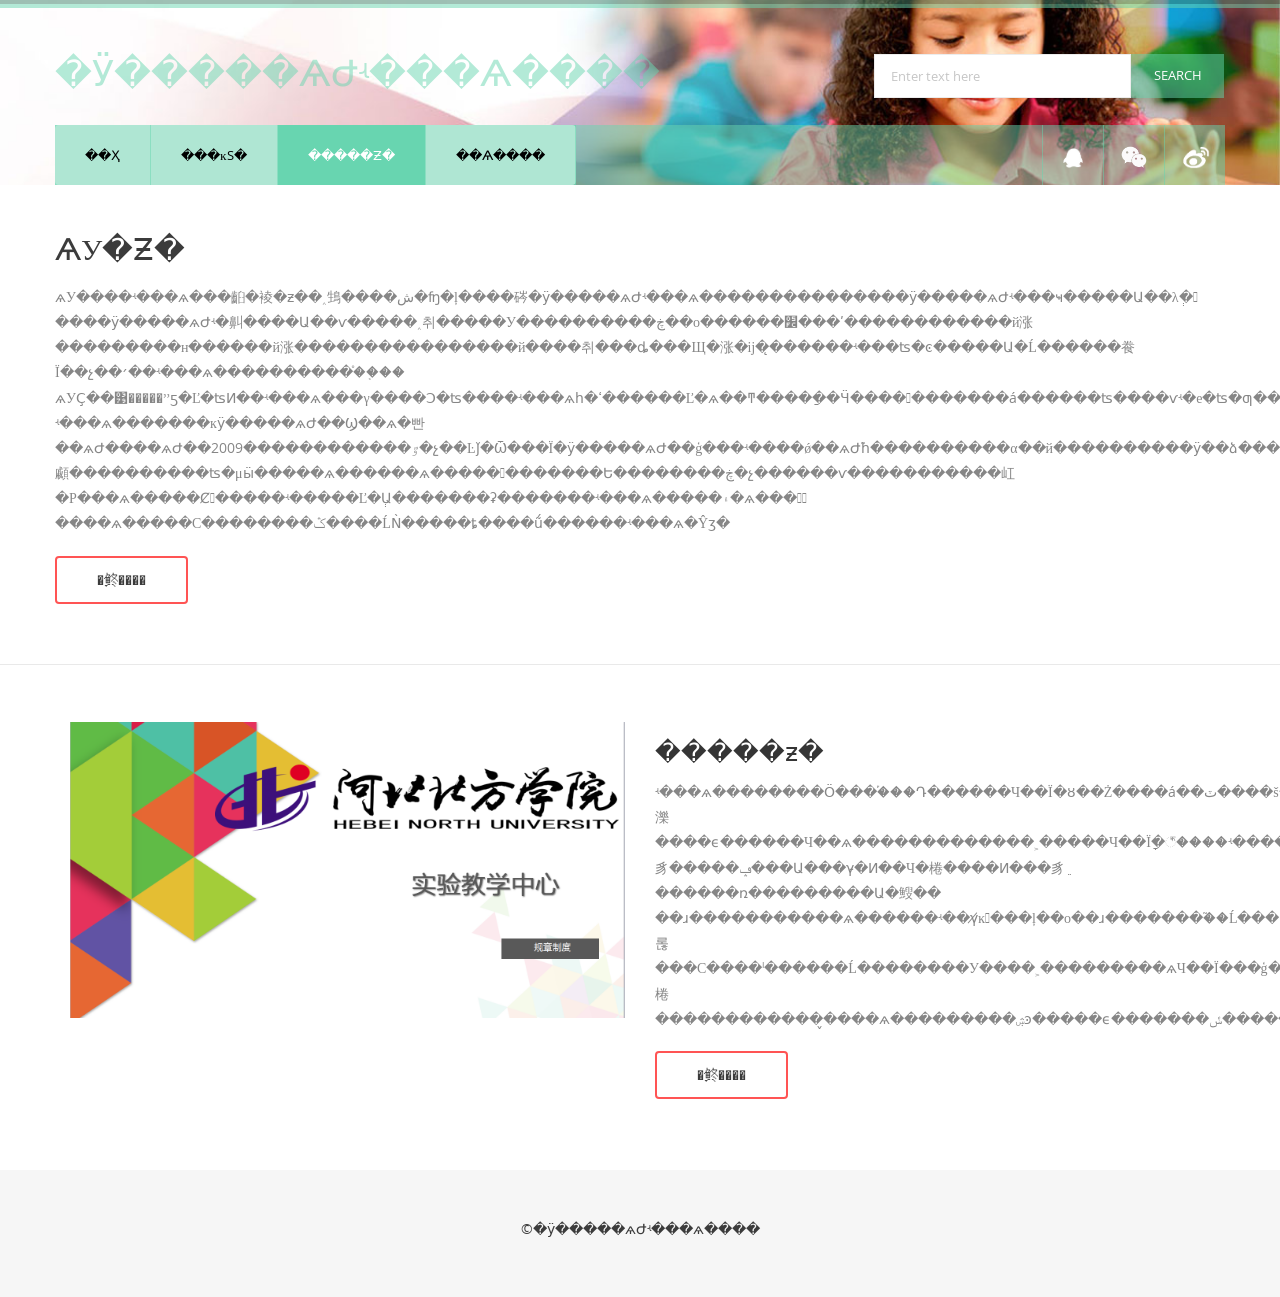
<file: teaching/WebRoot/about.html>
<!DOCTYPE HTML>
<html>
<head>
<title>Learner a education bootstrap Website Template | About </title>
<!-- Bootstrap -->
<link href="css/bootstrap.min.css" rel='stylesheet' type='text/css' />
<link href="css/bootstrap.css" rel='stylesheet' type='text/css' />
<meta name="viewport" content="width=device-width, initial-scale=1">
<script type="application/x-javascript"> addEventListener("load", function() { setTimeout(hideURLbar, 0); }, false); function hideURLbar(){ window.scrollTo(0,1); } </script>
 <!--[if lt IE 9]>
     <script src="https://oss.maxcdn.com/libs/html5shiv/3.7.0/html5shiv.js"></script>
     <script src="https://oss.maxcdn.com/libs/respond.js/1.4.2/respond.min.js"></script>
<![endif]-->
<link href="css/style.css" rel="stylesheet" type="text/css" media="all" />
<!-- start plugins -->
<script type="text/javascript" src="js/jquery.min.js"></script>
<script type="text/javascript" src="js/bootstrap.js"></script>
<script type="text/javascript" src="js/bootstrap.min.js"></script>
<!----font-Awesome----->
   	<link rel="stylesheet" href="fonts/css/font-awesome.min.css">
<!----font-Awesome----->
</head>
<body>
<div class="header_bg1">
<div class="container">
	<div class="row header">
		<div class="logo navbar-left">
			<h1><a href="index.html">�ӱ�����ѧԺʵ���ѧ����
			 </a></h1>
		</div>
		<div class="h_search navbar-right">
			<form>
				<input type="text" class="text" value="Enter text here" onfocus="this.value = '';" onblur="if (this.value == '') {this.value = 'Enter text here';}">
				<input type="submit" value="search">
			</form>
		</div>
		<div class="clearfix"></div>
	</div>
	<div class="row h_menu">
		<nav class="navbar navbar-default navbar-left" role="navigation">
		    <!-- Brand and toggle get grouped for better mobile display -->
		    <div class="navbar-header">
		      <button type="button" class="navbar-toggle" data-toggle="collapse" data-target="#bs-example-navbar-collapse-1">
		        <span class="sr-only">Toggle navigation</span>
		        <span class="icon-bar"></span>
		        <span class="icon-bar"></span>
		        <span class="icon-bar"></span>
		      </button>
		    </div>
		    <!-- Collect the nav links, forms, and other content for toggling -->
		    <div class="collapse navbar-collapse" id="bs-example-navbar-collapse-1">
		      <ul class="nav navbar-nav">
		        <li><a href="index.html">��ҳ</a></li>
		        <li><a href="technology.html">���ĸſ�</a></li>
		        <li  class="active"><a href="about.html">�����ƶ�</a></li>
		        <li><a href="blog.html">��ѧ����</a></li>
		       <!--  <li><a href="contact.html">��¼</a></li> -->
		      </ul>
		    </div><!-- /.navbar-collapse -->
		    <!-- start soc_icons -->
		</nav>
		<div class="soc_icons navbar-right">
			<ul class="list-unstyled text-center">
				<!-- <li><a href="#"><i class="fa fa-twitter"></i></a></li>
				<li><a href="#"><i class="fa fa-facebook"></i></a></li>
				<li><a href="#"><i class="fa fa-google-plus"></i></a></li>
				<li><a href="#"><i class="fa fa-youtube"></i></a></li>
				<li><a href="#"><i class="fa fa-linkedin"></i></a></li> -->
				<li><a href="#"><img src="images/1.png" width="20" height="20"></a></li>
				<li><a href="#"><img src="images/2.png" width="35" height="25"></a></li>
				<li><a href="#"><img src="images/3.png" width="30" height="23"></a></li>
			</ul>	
		</div>
	</div>
	<div class="clearfix"></div>
</div>
</div>
<div class="main_bg"><!-- start main -->
	<div class="container">
		<div class="about row">
			<h2>ѧУ�ƶ�</h2>
			
			<p class="para">ѧУ����ʵ���ѧ���齨�裬�ƶ��˰䲼����ش�ʩ�ļ����硶�ӱ�����ѧԺʵ���ѧ���������������ӱ�����ѧԺʵ���ҹ�����Ա��λְ�𡷡����ӱ�����ѧԺʵ�鼼����Ա��ѵ�����˰취�����У����������ڿ��о������׼���ʹ������������й涨���������н������й涨����������������й����취���ȡ���Щ�涨�ĳ�̨������ʵ���ʦ�ͼ�����Ա�Ĺ������飬Ϊ��չ��׳��ʵ���ѧ����������֯��֤��
ѧУҪ��͹�����ˮƽ�Ľ�ʦͶ��ʵ���ѧ���γ����Ͻ�ʦ����ʵ���ѧһ�ߵ������Ľ�ѧ��ͳ����ַ��Ӵ�����������á������ʦ����ѵʵ�е�ʦ�ƣ������ʵ���ѧ��ʼ��
ʵ���ѧ�������кӱ�����ѧԺ��Ϣ��ѧ�빤��ѧԺ����ѧԺ��2009������������ٷ�չ��Ŀǰ�Ѿ���Ϊ�ӱ�����ѧԺ��ģ���ʵ����ǿ��ѧԺ֮һ����������α��й����������ӱ��ձ�������ѧԺӵ��ҽѧ��Ϣѧ��ũҵ��Ϣ������ѧ�Ʒ����˶ʿѧλ����Ȩ��ӵ�С�ҽѧ��Ϣѧ��ʡ���ص�ѧ�ơ����˿ڽ�����Ϣ����ʡ�����̼����о����ģ����ҽѧ��ϢУ���ص�ʵ���ҡ���Щ������ع����ͼ�����ʵ���ѧ���顣����������ʦ�μӹ�����ѧ������ѧ������������Ե��������ڿ�չ������ѵ�����������屸�Ρ���ѧ�����Ȼ�����ʵ�����Ľ�ְԱ�������ʡ�������ʵ���ѧ�����۽�ѧ���黥ͨ����ѧ�����С��������ݣ����ĹǸ�����ȶ����ṹ������ʵ���ѧ�Ŷӡ�
</p>
			
			<a href="single-page.html" class="fa-btn btn-1 btn-1e">�鿴����</a>
		</div>
	</div>
</div><!-- end main -->
<div class="main_btm"><!-- start main_btm -->
	<div class="container">
		<div class="main row">
			<div class="col-md-6 content_left">
				<img src="images/zxzd.png" alt="" class="img-responsive">
			</div>
			<div class="col-md-6 content_right">
				<h4>�����ƶ�</h4>
				<p class="para">ʵ���ѧ��������Ӧ���֡���Դ������Ч��Ϊ�ȣ��Ż����á��ٽ����š���ԭ�򣬽���ʵ���ѧ������Դ���ü�Ч�濼����ϵ������Ч��ѧ�������������˲�����Ч��Ϊָ�꣬����ʵ�����ʽ��豸�����ݡ���Ա���γ̵�Ͷ��Ч�棬����Ͷ���豸ֵ������ռ���������Ա�䱸�� ��ɹ�����������ѧ������ʵ��γ̸ĸ���ļ��о��ɹ�������֮��Ĺ���ģ�͡���Ͷ�롢���С����ˡ������Ĺ��������У����˲���������ѧЧ��Ϊ���ģ�����ʵ���ѧƽ̨����������Ч�棬������������̬����ѧ���������ۺͽ�����ϵ�������ݽ�����ϵ������ԴﵽЧ�����š�
</p>
				<a href="single-page.html" class="fa-btn btn-1 btn-1e">�鿴����</a>
			</div>
		</div>
	</div>
</div>
<div class="footer_bg"><!-- start footer -->
	<div class="container">
		<div class="row  footer">
			<div class="copy text-center">
				<p class="link"><span>&#169;�ӱ�����ѧԺʵ���ѧ���� </span></p>
			</div>
		</div>
	</div>
</div>
</body>
</html>
</file>
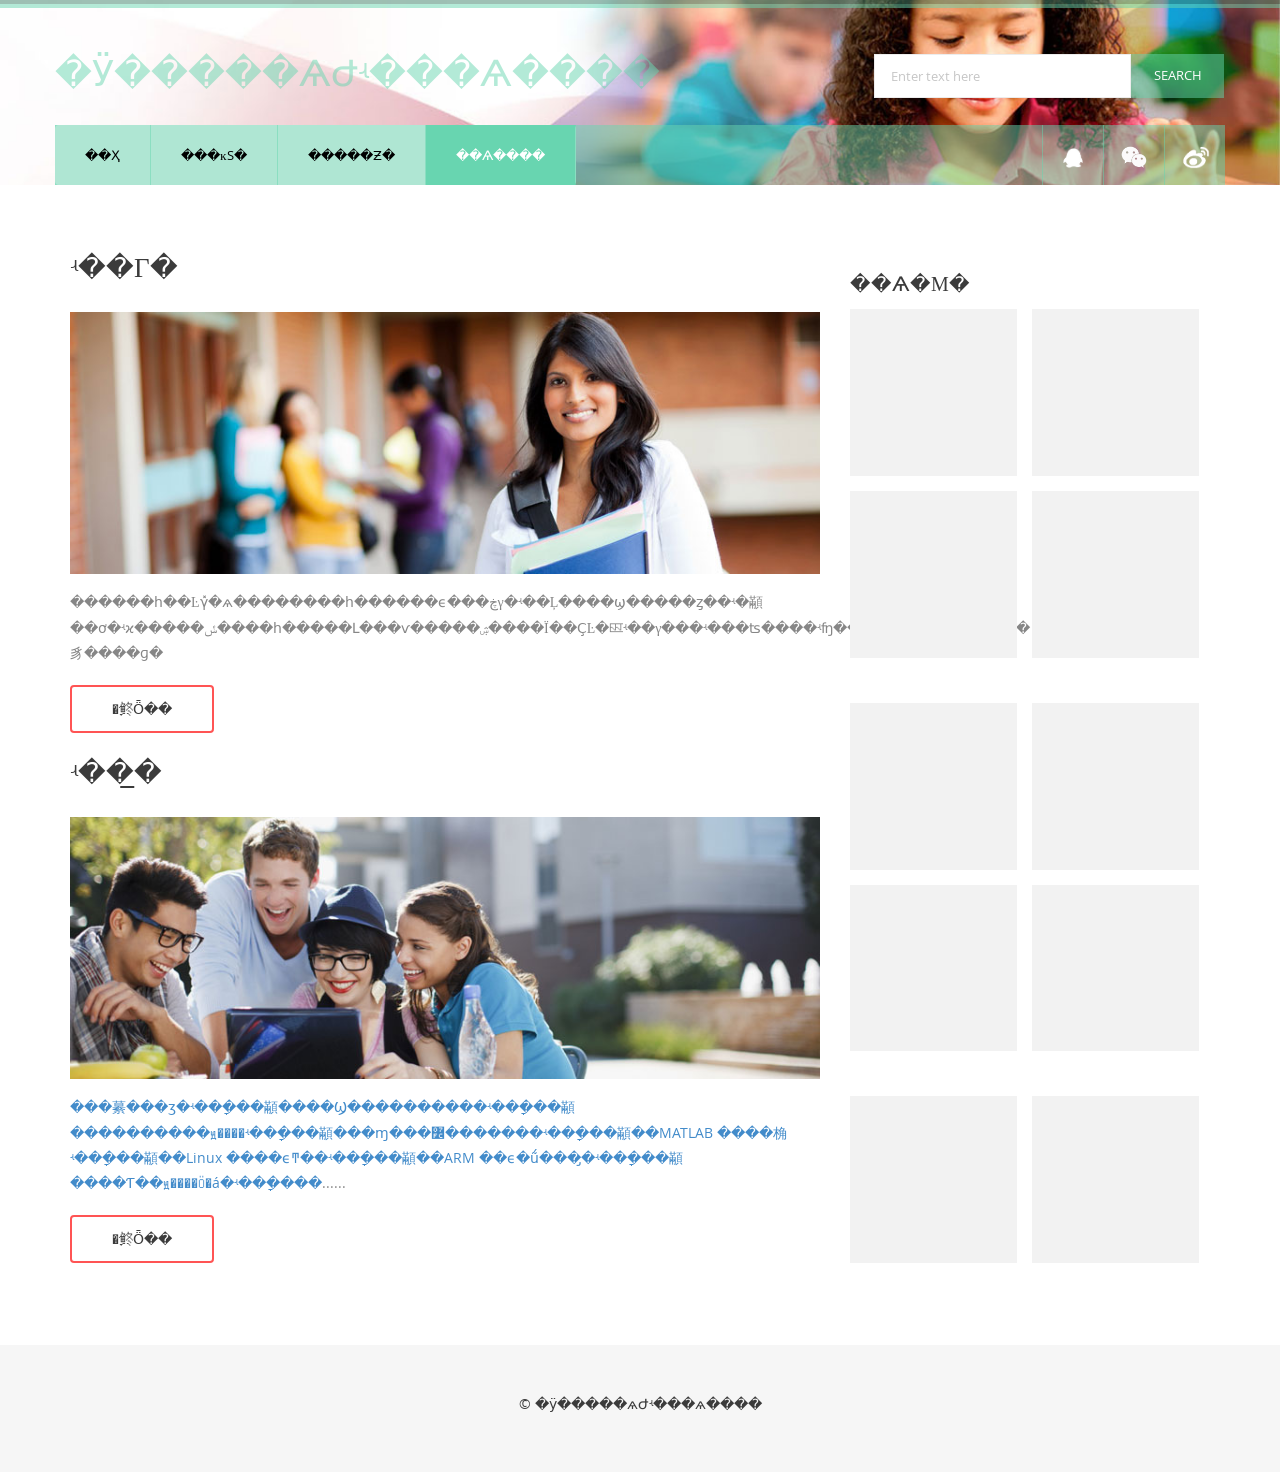
<file: teaching/WebRoot/blog.html>
<!DOCTYPE HTML>
<html>
<head>
<title>Learner a education bootstrap Website Template | ��ѧ���� </title>
<!-- Bootstrap -->
<link href="css/bootstrap.min.css" rel='stylesheet' type='text/css' />
<link href="css/bootstrap.css" rel='stylesheet' type='text/css' />
<meta name="viewport" content="width=device-width, initial-scale=1">
<script type="application/x-javascript"> addEventListener("load", function() { setTimeout(hideURLbar, 0); }, false); function hideURLbar(){ window.scrollTo(0,1); } </script>
 <!--[if lt IE 9]>
     <script src="https://oss.maxcdn.com/libs/html5shiv/3.7.0/html5shiv.js"></script>
     <script src="https://oss.maxcdn.com/libs/respond.js/1.4.2/respond.min.js"></script>
<![endif]-->
<link href="css/style.css" rel="stylesheet" type="text/css" media="all" />
<!-- start plugins -->
<script type="text/javascript" src="js/jquery.min.js"></script>
<script type="text/javascript" src="js/bootstrap.js"></script>
<script type="text/javascript" src="js/bootstrap.min.js"></script>
<!----font-Awesome----->
   	<link rel="stylesheet" href="fonts/css/font-awesome.min.css">
<!----font-Awesome----->
</head>
<body>
<div class="header_bg1">
<div class="container">
	<div class="row header">
		<div class="logo navbar-left">
			<h1><a href="index.html">�ӱ�����ѧԺʵ���ѧ���� </a></h1>
		</div>
		<div class="h_search navbar-right">
			<form>
				<input type="text" class="text" value="Enter text here" onfocus="this.value = '';" onblur="if (this.value == '') {this.value = 'Enter text here';}">
				<input type="submit" value="search">
			</form>
		</div>
		<div class="clearfix"></div>
	</div>
	<div class="row h_menu">
		<nav class="navbar navbar-default navbar-left" role="navigation">
		    <!-- Brand and toggle get grouped for better mobile display -->
		    <div class="navbar-header">
		      <button type="button" class="navbar-toggle" data-toggle="collapse" data-target="#bs-example-navbar-collapse-1">
		        <span class="sr-only">Toggle navigation</span>
		        <span class="icon-bar"></span>
		        <span class="icon-bar"></span>
		        <span class="icon-bar"></span>
		      </button>
		    </div>
		    <!-- Collect the nav links, forms, and other content for toggling -->
		    <div class="collapse navbar-collapse" id="bs-example-navbar-collapse-1">
		      <ul class="nav navbar-nav">
		        <li><a href="index.html">��ҳ</a></li>
		        <li><a href="technology.html">���ĸſ�</a></li>
		        <li><a href="about.html">�����ƶ�</a></li>
		        <li class="active"><a href="blog.html">��ѧ����</a></li>
		       <!--  <li><a href="contact.html">��¼</a></li> -->
		      </ul>
		    </div><!-- /.navbar-collapse -->
		    <!-- start soc_icons -->
		</nav>
		<div class="soc_icons navbar-right">
			<ul class="list-unstyled text-center">
				<!-- <li><a href="#"><i class="fa fa-twitter"></i></a></li>
				<li><a href="#"><i class="fa fa-facebook"></i></a></li>
				<li><a href="#"><i class="fa fa-google-plus"></i></a></li>
				<li><a href="#"><i class="fa fa-youtube"></i></a></li>
				<li><a href="#"><i class="fa fa-linkedin"></i></a></li> -->
				<li><a href="#"><img src="images/1.png" width="20" height="20"></a></li>
				<li><a href="#"><img src="images/2.png" width="35" height="25"></a></li>
				<li><a href="#"><img src="images/3.png" width="30" height="23"></a></li>
			</ul>	
		</div>
	</div>
	<div class="clearfix"></div>
</div>
</div>
<div class="main_bg"><!-- start main -->
	<div class="container">
		<div class="main row">
			<div class="col-md-8 blog_left">
				<h4><a href="single-page.html">ʵ��γ� </a></h4>
				<a href="single-page.html"><img src="images/blog_pic1.jpg" alt="" class="blog_img img-responsive"/></a>
				<!-- <div class="blog_list">
					  <ul class="list-unstyled">
						<li><i class="fa fa-calendar-o"></i><span>June 3, 2013</span></li>
						<li><a href="#"><i class="fa fa-comment"></i><span>Comments</span></a></li>
				  		<li><a href="#"><i class="fa fa-user"></i><span>Admin</span></a></li>
				  		<li><a href="#"><i class="fa fa-eye"></i><span>124 views</span></a></li>
					  </ul>
				</div> -->
				<p class="para">������һ��Ŀγ̽�ѧ��������һ������ϵ���ڿγ�ʵ��Ļ����ϣ�����ȥ��ʵ�顢��ơ�ʵϰ�����ݽ����һ�����Լ���ѵ�����ۺ����Ϊ��ҪĿ�ꡣʵ��γ���ʵ���ʦ����ʵʩ����ʵ���ҵ������豸����ɡ�</p>
				<div class="read_more">
					<a href="single-page.html" class="fa-btn btn-1 btn-1e">�鿴ȫ��</a>
				</div>
				<h4><a href="single-page.html">ʵ��̲�</a></h4>
				<a href="single-page.html"><img src="images/blog_pic2.jpg" alt="" class="blog_img img-responsive"/></a>
				<!-- <div class="blog_list">
					  <ul class="list-unstyled">
						<li><i class="fa fa-calendar-o"></i><span>June 3, 2013</span></li>
						<li><a href="#"><i class="fa fa-comment"></i><span>Comments</span></a></li>
				  		<li><a href="#"><i class="fa fa-user"></i><span>Admin</span></a></li>
				  		<li><a href="#"><i class="fa fa-eye"></i><span>124 views</span></a></li>
					  </ul>
				</div> -->
				<p class="para"><a href="">���繤���ӡ�ʵ��ָ���顢</a><a href="">����Ϣ����������ʵ��ָ���顢</a><a href="">����������ԭ����ʵ��ָ���顢</a><a href="">���ɱ���߼�������ʵ��ָ���顢</a><a href="">��MATLAB ����桷ʵ��ָ���顢</a><a href="">��Linux ����ϵͳ��ʵ��ָ���顢</a><a href="">��ARM ��ϵ�ṹ���̡�ʵ��ָ���顢</a><a href="">����Ƭ��ԭ����Ӧ�á�ʵ��ָ����</a>......
</p>
				<div class="read_more">
					<a href="single-page.html" class="fa-btn btn-1 btn-1e">�鿴ȫ��</a>
				</div>
			</div>
			<div class="col-md-4 blog_right">
				<!-- start social_network_likes -->
					<!--<div class="social_network_likes">
				      		 <ul class="list-unstyled">
				      		 	<li><a href="#" class="tweets"><div class="followers"><p><span>2k</span>Followers</p></div><div class="social_network"><i class="twitter-icon"> </i> </div></a></li>
				      			<li><a href="#" class="facebook-followers"><div class="followers"><p><span>5k</span>Followers</p></div><div class="social_network"><i class="facebook-icon"> </i> </div></a></li>
				      			<li><a href="#" class="email"><div class="followers"><p><span>7.5k</span>members</p></div><div class="social_network"><i class="email-icon"> </i></div> </a></li>
				      			<li><a href="#" class="dribble"><div class="followers"><p><span>10k</span>Followers</p></div><div class="social_network"><i class="dribble-icon"> </i></div></a></li>
				      			<div class="clear"> </div>
				    		</ul>
		          	</div>-->
				<ul class="ads_nav list-unstyled">
					<h4>��ѧ�μ�</h4>
						<li><a href="#"><img src="images/ads_pic.jpg" alt=""> </a></li>
						<li><a href="#"><img src="images/ads_pic.jpg" alt=""> </a></li>
						<li><a href="#"><img src="images/ads_pic.jpg" alt=""> </a></li>
						<li><a href="#"><img src="images/ads_pic.jpg" alt=""> </a></li>
						
					<div class="clearfix"></div>
				</ul>
				<ul class="ads_nav list-unstyled">
					<h4></h4>
						<li><a href="#"><img src="images/ads_pic.jpg" alt=""> </a></li>
						<li><a href="#"><img src="images/ads_pic.jpg" alt=""> </a></li>
						<li><a href="#"><img src="images/ads_pic.jpg" alt=""> </a></li>
						<li><a href="#"><img src="images/ads_pic.jpg" alt=""> </a></li>
						
					<div class="clearfix"></div>
				</ul>
				<ul class="ads_nav list-unstyled">
					<h4></h4>
						<li><a href="#"><img src="images/ads_pic.jpg" alt=""> </a></li>
						<li><a href="#"><img src="images/ads_pic.jpg" alt=""> </a></li>
						
						
					<div class="clearfix"></div>
				</ul>
				<!-- <ul class="tag_nav list-unstyled">
					<h4>tags</h4>
						<li class="active"><a href="#">art</a></li>
						<li><a href="#">awesome</a></li>
						<li><a href="#">classic</a></li>
						<li><a href="#">photo</a></li>
						<li><a href="#">wordpress</a></li>
						<li><a href="#">videos</a></li>
						<li><a href="#">standard</a></li>
						<li><a href="#">gaming</a></li>
						<li><a href="#">photo</a></li>
						<li><a href="#">music</a></li>
						<li><a href="#">data</a></li>
						<div class="clearfix"></div>
				</ul>
				<div class="news_letter">
					<h4>news letter</h4>
						<form>
							<span><input type="text" placeholder="Your email address"></span>
							<span  class="pull-right fa-btn btn-1 btn-1e"><input type="submit" value="subscribe"></span>
						</form>
				</div>-->
			</div>
			<div class="clearfix"></div>
		</div>
	</div>
</div><!-- end main -->
<div class="footer_bg"><!-- start footer -->
	<div class="container">
		<div class="row  footer">
			<div class="copy text-center">
				<p class="link"><span>&#169; �ӱ�����ѧԺʵ���ѧ����</span></p>
			</div>
		</div>
	</div>
</div>
</body>
</html>
</file>
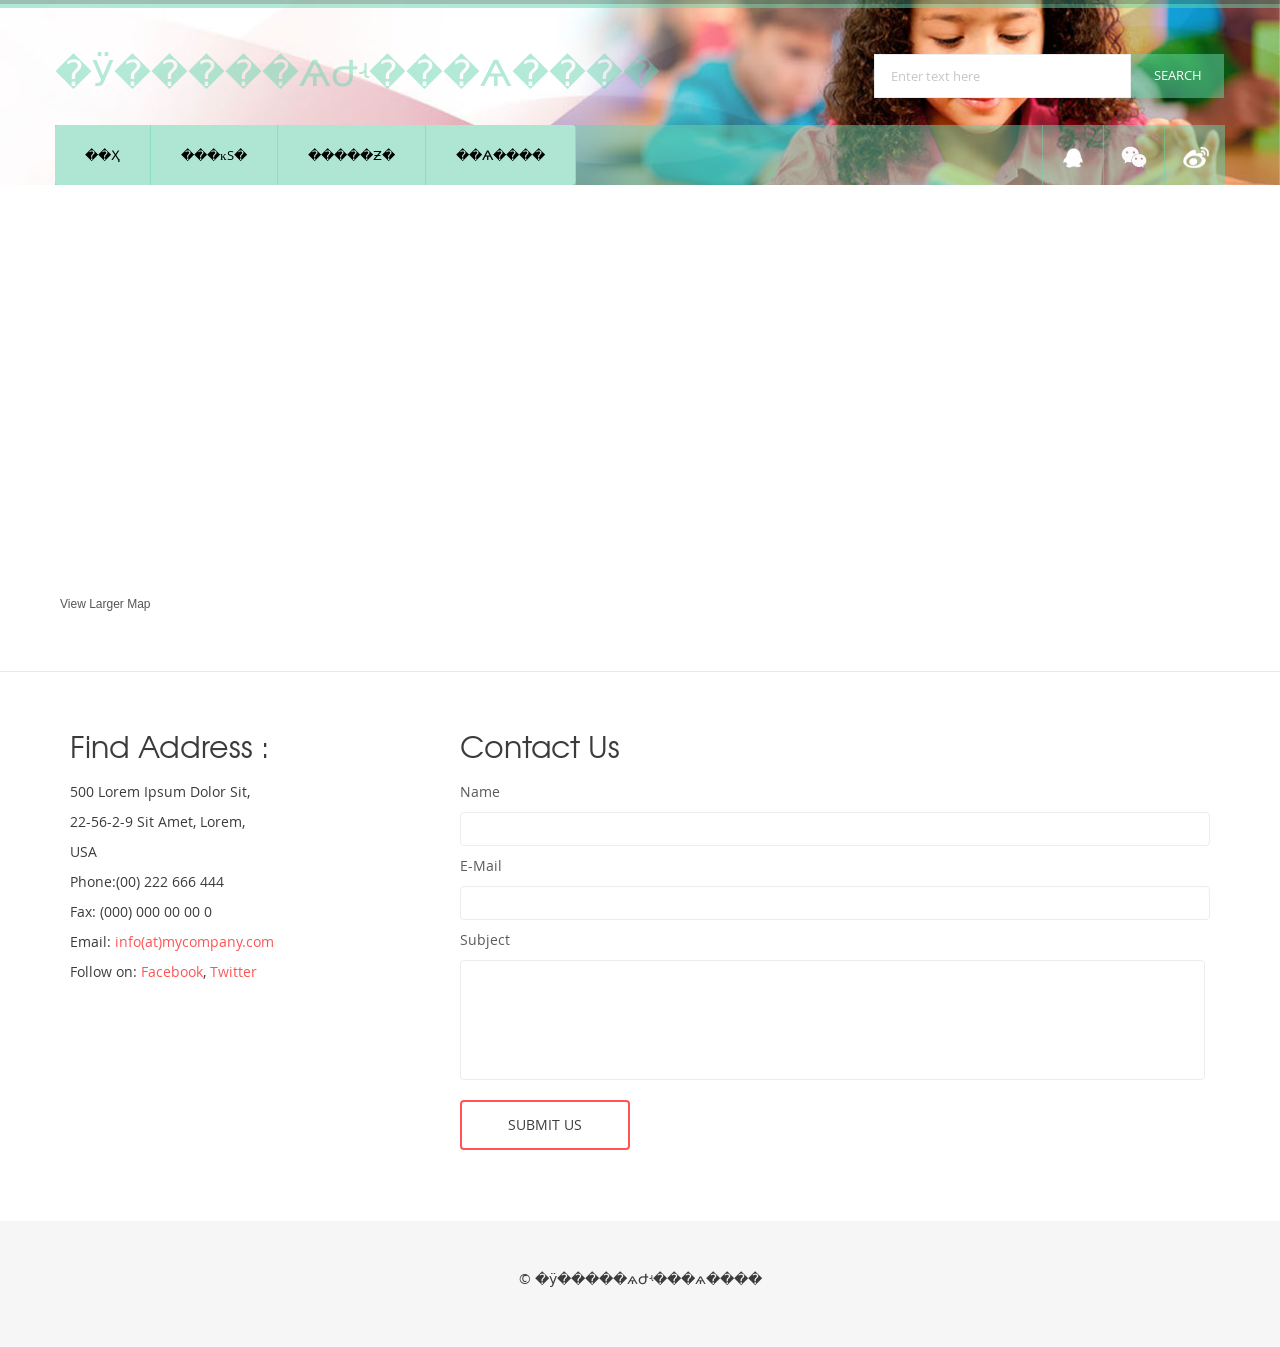
<file: teaching/WebRoot/contact.html>
<!DOCTYPE HTML>
<html>
<head>
<title>Learner a education bootstrap Website Template | Contact </title>
<!-- Bootstrap -->
<link href="css/bootstrap.min.css" rel='stylesheet' type='text/css' />
<link href="css/bootstrap.css" rel='stylesheet' type='text/css' />
<meta name="viewport" content="width=device-width, initial-scale=1">
<script type="application/x-javascript"> addEventListener("load", function() { setTimeout(hideURLbar, 0); }, false); function hideURLbar(){ window.scrollTo(0,1); } </script>
 <!--[if lt IE 9]>
     <script src="https://oss.maxcdn.com/libs/html5shiv/3.7.0/html5shiv.js"></script>
     <script src="https://oss.maxcdn.com/libs/respond.js/1.4.2/respond.min.js"></script>
<![endif]-->
<link href="css/style.css" rel="stylesheet" type="text/css" media="all" />
<!-- start plugins -->
<script type="text/javascript" src="js/jquery.min.js"></script>
<script type="text/javascript" src="js/bootstrap.js"></script>
<script type="text/javascript" src="js/bootstrap.min.js"></script>
<!----font-Awesome----->
   	<link rel="stylesheet" href="fonts/css/font-awesome.min.css">
<!----font-Awesome----->
</head>
<body>
<div class="header_bg1">
<div class="container">
	<div class="row header">
		<div class="logo navbar-left">
			<h1><a href="index.html">�ӱ�����ѧԺʵ���ѧ����</a></h1>
		</div>
		<div class="h_search navbar-right">
			<form>
				<input type="text" class="text" value="Enter text here" onFocus="this.value = '';" onBlur="if (this.value == '') {this.value = 'Enter text here';}">
				<input type="submit" value="search">
			</form>
		</div>
		<div class="clearfix"></div>
	</div>
	<div class="row h_menu">
		<nav class="navbar navbar-default navbar-left" role="navigation">
		    <!-- Brand and toggle get grouped for better mobile display -->
		    <div class="navbar-header">
		      <button type="button" class="navbar-toggle" data-toggle="collapse" data-target="#bs-example-navbar-collapse-1">
		        <span class="sr-only">Toggle navigation</span>
		        <span class="icon-bar"></span>
		        <span class="icon-bar"></span>
		        <span class="icon-bar"></span>
		      </button>
		    </div>
		    <!-- Collect the nav links, forms, and other content for toggling -->
		    <div class="collapse navbar-collapse" id="bs-example-navbar-collapse-1">
		      <ul class="nav navbar-nav">
		        <li><a href="index.html">��ҳ</a></li>
		        <li><a href="technology.html">���ĸſ�</a></li>
		        <li><a href="about.html">�����ƶ�</a></li>
		        <li><a href="blog.html">��ѧ����</a></li>
		       <!--  <li class="active"><a href="contact.html">��¼</a></li> -->
		      </ul>
		    </div><!-- /.navbar-collapse -->
		    <!-- start soc_icons -->
		</nav>
		<div class="soc_icons navbar-right">
			<ul class="list-unstyled text-center">
				<!-- <li><a href="#"><i class="fa fa-twitter"></i></a></li>
				<li><a href="#"><i class="fa fa-facebook"></i></a></li>
				<li><a href="#"><i class="fa fa-google-plus"></i></a></li>
				<li><a href="#"><i class="fa fa-youtube"></i></a></li>
				<li><a href="#"><i class="fa fa-linkedin"></i></a></li> -->
				<li><a href="#"><img src="images/1.png" width="20" height="20"></a></li>
				<li><a href="#"><img src="images/2.png" width="35" height="25"></a></li>
				<li><a href="#"><img src="images/3.png" width="30" height="23"></a></li>
			</ul>	
		</div>
	</div>
	<div class="clearfix"></div>
</div>
</div>
<div class="main_bg"><!-- start main -->
	<div class="container">
		<div class="main row">
			<iframe width="100%" height="350" frameborder="0" scrolling="no" marginheight="0" marginwidth="0" src="https://maps.google.co.in/maps?f=q&amp;source=s_q&amp;hl=en&amp;geocode=&amp;q=Lighthouse+Point,+FL,+United+States&amp;aq=4&amp;oq=light&amp;sll=26.275636,-80.087265&amp;sspn=0.04941,0.104628&amp;ie=UTF8&amp;hq=&amp;hnear=Lighthouse+Point,+Broward,+Florida,+United+States&amp;t=m&amp;z=14&amp;ll=26.275636,-80.087265&amp;output=embed"></iframe><br><small><a href="https://maps.google.co.in/maps?f=q&amp;source=embed&amp;hl=en&amp;geocode=&amp;q=Lighthouse+Point,+FL,+United+States&amp;aq=4&amp;oq=light&amp;sll=26.275636,-80.087265&amp;sspn=0.04941,0.104628&amp;ie=UTF8&amp;hq=&amp;hnear=Lighthouse+Point,+Broward,+Florida,+United+States&amp;t=m&amp;z=14&amp;ll=26.275636,-80.087265" style="font-family: 'Open Sans', sans-serif;color:#555555;text-shadow:0 1px 0 #ffffff; text-align:left;font-size:12px;padding: 5px;">View Larger Map</a></small>
		</div>
	</div>
</div><!-- end main -->
<div class="main_btm"><!-- start main_btm -->
	<div class="container">
		<div class="main row">
			    <div class="col-md-4 company_ad">
				    <h2>find Address :</h2>
      				<address>
						 <p>500 Lorem Ipsum Dolor Sit,</p>
						 <p>22-56-2-9 Sit Amet, Lorem,</p>
						 <p>USA</p>
				   		<p>Phone:(00) 222 666 444</p>
				   		<p>Fax: (000) 000 00 00 0</p>
				 	 	<p>Email: <a href="mailto:info@mycompany.com">info(at)mycompany.com</a></p>
				   		<p>Follow on: <a href="#">Facebook</a>, <a href="#">Twitter</a></p>
				   	</address>
				</div>
				<div class="col-md-8">
				  <div class="contact-form">
				  	<h2>Contact Us</h2>
					    <form method="post" action="contact-post.html">
					    	<div>
						    	<span>name</span>
						    	<span><input type="username" class="form-control" id="userName"></span>
						    </div>
						    <div>
						    	<span>e-mail</span>
						    	<span><input type="email" class="form-control" id="inputEmail3"></span>
						    </div>
						    <div>
						    	<span>subject</span>
						    	<span><textarea name="userMsg"> </textarea></span>
						    </div>
						   <div>
						   		<label class="fa-btn btn-1 btn-1e"><input type="submit" value="submit us"></label>
						  </div>
					    </form>
				    </div>
  			</div>		
  			<div class="clearfix"></div>		
	</div> 
</div>
</div>
<div class="footer_bg"><!-- start footer -->
	<div class="container">
		<div class="row  footer">
			<div class="copy text-center">
				<p class="link"><span>&#169; �ӱ�����ѧԺʵ���ѧ����</span></p>
			</div>
		</div>
	</div>
</div>
</body>
</html>
</file>
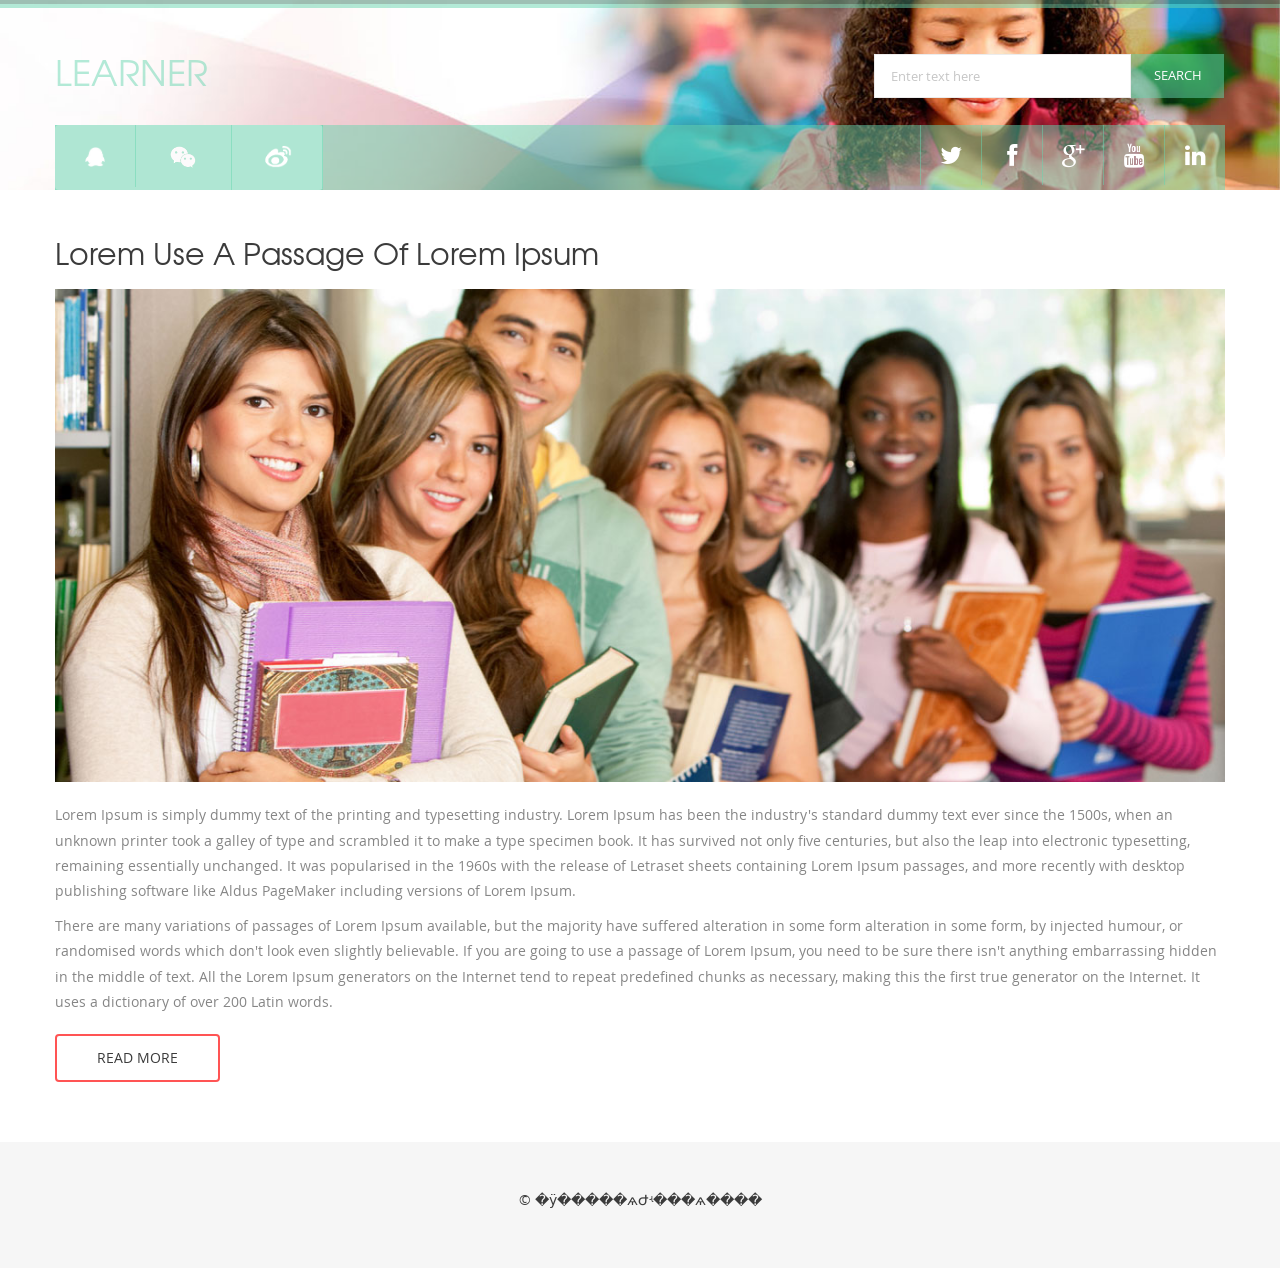
<file: teaching/WebRoot/single-page.html>
<!DOCTYPE HTML>
<html>
<head>
<title>Learner a education bootstrap Website Template | Single-Page </title>
<!-- Bootstrap -->
<link href="css/bootstrap.min.css" rel='stylesheet' type='text/css' />
<link href="css/bootstrap.css" rel='stylesheet' type='text/css' />
<meta name="viewport" content="width=device-width, initial-scale=1">
<script type="application/x-javascript"> addEventListener("load", function() { setTimeout(hideURLbar, 0); }, false); function hideURLbar(){ window.scrollTo(0,1); } </script>
 <!--[if lt IE 9]>
     <script src="https://oss.maxcdn.com/libs/html5shiv/3.7.0/html5shiv.js"></script>
     <script src="https://oss.maxcdn.com/libs/respond.js/1.4.2/respond.min.js"></script>
<![endif]-->
<link href="css/style.css" rel="stylesheet" type="text/css" media="all" />
<!-- start plugins -->
<script type="text/javascript" src="js/jquery.min.js"></script>
<script type="text/javascript" src="js/bootstrap.js"></script>
<script type="text/javascript" src="js/bootstrap.min.js"></script>
<!----font-Awesome----->
   	<link rel="stylesheet" href="fonts/css/font-awesome.min.css">
<!----font-Awesome----->
</head>
<body>
<div class="header_bg1">
<div class="container">
	<div class="row header">
		<div class="logo navbar-left">
			<h1><a href="index.html">Learner </a></h1>
		</div>
		<div class="h_search navbar-right">
			<form>
				<input type="text" class="text" value="Enter text here" onfocus="this.value = '';" onblur="if (this.value == '') {this.value = 'Enter text here';}">
				<input type="submit" value="search">
			</form>
		</div>
		<div class="clearfix"></div>
	</div>
	<div class="row h_menu">
		<nav class="navbar navbar-default navbar-left" role="navigation">
		    <!-- Brand and toggle get grouped for better mobile display -->
		    <div class="navbar-header">
		      <button type="button" class="navbar-toggle" data-toggle="collapse" data-target="#bs-example-navbar-collapse-1">
		        <span class="sr-only">Toggle navigation</span>
		        <span class="icon-bar"></span>
		        <span class="icon-bar"></span>
		        <span class="icon-bar"></span>
		      </button>
		    </div>
		    <!-- Collect the nav links, forms, and other content for toggling -->
		    <div class="collapse navbar-collapse" id="bs-example-navbar-collapse-1">
		      <ul class="nav navbar-nav">
		        <!-- <li><a href="#"><i class="fa fa-twitter"></i></a></li>
				<li><a href="#"><i class="fa fa-facebook"></i></a></li>
				<li><a href="#"><i class="fa fa-google-plus"></i></a></li>
				<li><a href="#"><i class="fa fa-youtube"></i></a></li>
				<li><a href="#"><i class="fa fa-linkedin"></i></a></li> -->
				<li><a href="#"><img src="images/1.png" width="20" height="20"></a></li>
				<li><a href="#"><img src="images/2.png" width="35" height="25"></a></li>
				<li><a href="#"><img src="images/3.png" width="30" height="23"></a></li>
		      </ul>
		    </div><!-- /.navbar-collapse -->
		    <!-- start soc_icons -->
		</nav>
		<div class="soc_icons navbar-right">
			<ul class="list-unstyled text-center">
				<li><a href="#"><i class="fa fa-twitter"></i></a></li>
				<li><a href="#"><i class="fa fa-facebook"></i></a></li>
				<li><a href="#"><i class="fa fa-google-plus"></i></a></li>
				<li><a href="#"><i class="fa fa-youtube"></i></a></li>
				<li><a href="#"><i class="fa fa-linkedin"></i></a></li>
			</ul>	
		</div>
	</div>
	<div class="clearfix"></div>
</div>
</div>
<div class="main_bg"><!-- start main -->
	<div class="container">
		<div class="about details row">
			<h2>Lorem  use a passage of Lorem Ipsum</h2>
			<img src="images/det_pic.jpg" alt="" class="img-responsive"/>
			<p class="para">Lorem Ipsum is simply dummy text of the printing and typesetting industry. Lorem Ipsum has been the industry's standard dummy text ever since the 1500s, when an unknown printer took a galley of type and scrambled it to make a type specimen book. It has survived not only five centuries, but also the leap into electronic typesetting, remaining essentially unchanged. It was popularised in the 1960s with the release of Letraset sheets containing Lorem Ipsum passages, and more recently with desktop publishing software like Aldus PageMaker including versions of Lorem Ipsum.</p>
			<p class="para">There are many variations of passages of Lorem Ipsum available, but the majority have suffered alteration in some form alteration in some form, by injected humour, or randomised words which don't look even slightly believable. If you are going to use a passage of Lorem Ipsum, you need to be sure there isn't anything embarrassing hidden in the middle of text. All the Lorem Ipsum generators on the Internet tend to repeat predefined chunks as necessary, making this the first true generator on the Internet. It uses a dictionary of over 200 Latin words. </p>
			<a href="#" class="fa-btn btn-1 btn-1e">read more</a>
		</div>
	</div>
</div><!-- end main -->
<div class="footer_bg"><!-- start footer -->
	<div class="container">
		<div class="row  footer">
			<div class="copy text-center">
				<p class="link"><span>&#169; �ӱ�����ѧԺʵ���ѧ����</span></p>
			</div>
		</div>
	</div>
</div>
</body>
</html>
</file>
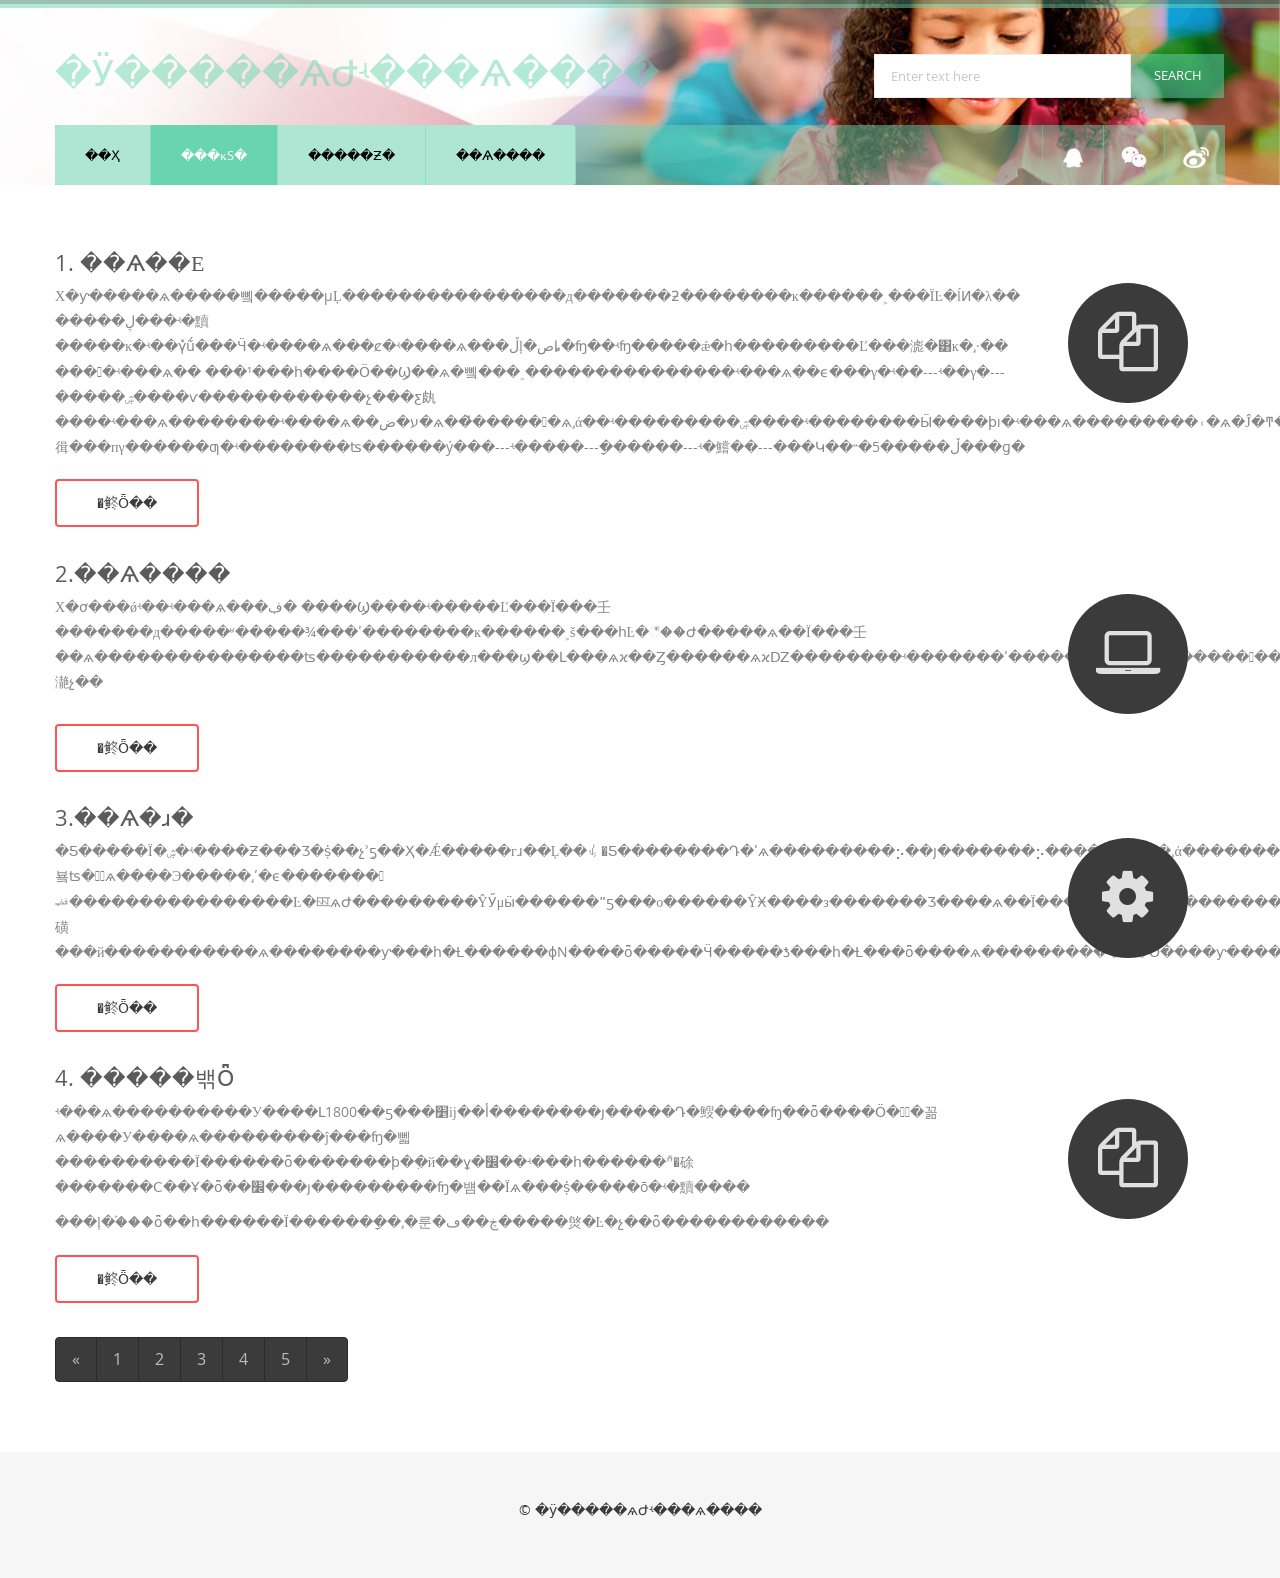
<file: teaching/WebRoot/technology.html>
<!DOCTYPE HTML>
<html>
<head>
<title>Learner a education bootstrap Website Template | Technology </title>
<!-- Bootstrap -->
<link href="css/bootstrap.min.css" rel='stylesheet' type='text/css' />
<link href="css/bootstrap.css" rel='stylesheet' type='text/css' />
<meta name="viewport" content="width=device-width, initial-scale=1">
<script type="application/x-javascript"> addEventListener("load", function() { setTimeout(hideURLbar, 0); }, false); function hideURLbar(){ window.scrollTo(0,1); } </script>
 <!--[if lt IE 9]>
     <script src="https://oss.maxcdn.com/libs/html5shiv/3.7.0/html5shiv.js"></script>
     <script src="https://oss.maxcdn.com/libs/respond.js/1.4.2/respond.min.js"></script>
<![endif]-->
<link href="css/style.css" rel="stylesheet" type="text/css" media="all" />
<!-- start plugins -->
<script type="text/javascript" src="js/jquery.min.js"></script>
<script type="text/javascript" src="js/bootstrap.js"></script>
<script type="text/javascript" src="js/bootstrap.min.js"></script>
<!----font-Awesome----->
   	<link rel="stylesheet" href="fonts/css/font-awesome.min.css">
<!----font-Awesome----->
</head>
<body>
<div class="header_bg1">
<div class="container">
	<div class="row header">
		<div class="logo navbar-left">
			<h1><a href="index.html">�ӱ�����ѧԺʵ���ѧ���� </a></h1>
		</div>
		<div class="h_search navbar-right">
			<form>
				<input type="text" class="text" value="Enter text here" onfocus="this.value = '';" onblur="if (this.value == '') {this.value = 'Enter text here';}">
				<input type="submit" value="search">
			</form>
		</div>
		<div class="clearfix"></div>
	</div>
	<div class="row h_menu">
		<nav class="navbar navbar-default navbar-left" role="navigation">
		    <!-- Brand and toggle get grouped for better mobile display -->
		    <div class="navbar-header">
		      <button type="button" class="navbar-toggle" data-toggle="collapse" data-target="#bs-example-navbar-collapse-1">
		        <span class="sr-only">Toggle navigation</span>
		        <span class="icon-bar"></span>
		        <span class="icon-bar"></span>
		        <span class="icon-bar"></span>
		      </button>
		    </div>
		    <!-- Collect the nav links, forms, and other content for toggling -->
		    <div class="collapse navbar-collapse" id="bs-example-navbar-collapse-1">
		      <ul class="nav navbar-nav">
		        <li><a href="index.html">��ҳ</a></li>
		        <li class="active"><a href="technology.html">���ĸſ�</a></li>
		        <li><a href="about.html">�����ƶ�</a></li>
		        <li><a href="blog.html">��ѧ����</a></li>
		        <!-- <li><a href="contact.html">��¼</a></li> -->
		      </ul>
		    </div><!-- /.navbar-collapse -->
		    <!-- start soc_icons -->
		</nav>
		<div class="soc_icons navbar-right">
			<ul class="list-unstyled text-center">
				<!-- <li><a href="#"><i class="fa fa-twitter"></i></a></li>
				<li><a href="#"><i class="fa fa-facebook"></i></a></li>
				<li><a href="#"><i class="fa fa-google-plus"></i></a></li>
				<li><a href="#"><i class="fa fa-youtube"></i></a></li>
				<li><a href="#"><i class="fa fa-linkedin"></i></a></li> -->
				<li><a href="#"><img src="images/1.png" width="20" height="20"></a></li>
				<li><a href="#"><img src="images/2.png" width="35" height="25"></a></li>
				<li><a href="#"><img src="images/3.png" width="30" height="23"></a></li>
			</ul>	
		</div>
	</div>
	<div class="clearfix"></div>
</div>
</div>
<div class="main_bg"><!-- start main -->
	<div class="container">
		<div class="technology row">
			<h2></h2>
			<div class="technology_list">
				<h4>1. ��ѧ��ϵ</h4>
				<div class="col-md-10 tech_para">
					<p class="para">Χ�ƴ�����ѧ�����뼼�����µĻ����������������д�������ƻ��������ĸ������˲���ΪĿ�ĺͶ�λ�� �����ڸ���ʵ�黷�����ĸ�ʵ��γ̽ṹ���Ӵ�ʵ����ѧ���ȼ�ʵ����ѧ���ڵļ�صȴ�ʩ��ʵʩ�����ǽ�һ���������Ľ���滮�͸ĸ�˼·�� ���򱾿�ʵ���ѧ�� ���¹���һ����Ӧ��Ϣ��ѧ�뼼���˲���������������ʵ���ѧ��ϵ���γ�ʵ��---ʵ��γ�---�����ۺ����ѵ������������չ���ƹ㿪����ʵ���ѧ��������ʵ����ѧ��ע�ض�ѧ��̽�����񡢿�ѧ˼ά��ʵ���������ۺ����ʵ��������Ӹ����ϸı�ʵ���ѧ���������۽�ѧ�Ĵ�ͳ��������ʶ����ʵʵ���ѧ��ѧУ�˲������ͽ�ѧ�����еĵ�λ����ʵ��γ���Ϊʵ�����ĵĽ�ѧ���������ۺ��ԡ�����ԺͿ�����ʵ�����ݣ�������ѧ���Ĵ���˼ά����������Ϊ�ص㣬���пγ������ƣ�ʵ��������ʦ������ý���---ʵ�����---ָ������---ʵ�鱨��---���Կ��˵�5�����ڵ���ɡ�</p>
				</div>
				<div class="col-md-2 images_1_of_4 bg1 pull-right">
					<span class="bg"><i class="fa fa-files-o"></i> </span>
				</div>
				<div class="clearfix"></div>
				<div class="read_more">
					<a href="single-page.html" class="fa-btn btn-1 btn-1e">�鿴ȫ��</a>
				</div>	
			</div>
			<div class="technology_list1">
				<h4>2.��ѧ����</h4>
				<div class="col-md-10 tech_para">
					<p class="para">Χ�ơ���ǿʵ��ʵ���ѧ���ڣ� ����Ϣ����ʵ�����Ľ���Ϊ���壬�������д�����ʶ�����¾���ʹ��������ĸ������˲š���һĿ�꣬��Ժ�����ѧ��Ϊ���壬��ѧ���������������ʦ�����������л���ϣ��Լ���ѧϰ��Ȥ������ѧϰǱ��������ʵ�������ʹ�������Ϊ���ĵĽ���������С����Ի��������Ǵ��½�������ɲ��֣�����ע�ء����Ի���������������ʦ���ڿι����У���ѡѧϰ�ɼ���������س���ѧ������չ�����Ի�����������֯���ǲμ�ȫ����ѧ�������ȿ����������ھ��ѡ����ء�ʵ�������ȷ�����������֧�֣��Դ��ƶ������Ի�������ȫ�濪չ��</p>
				</div>
				<div class="col-md-2 images_1_of_4 bg1">
					<span class="bg"><i class="fa fa-laptop"></i> </span>
				</div>
				<div class="clearfix"></div>
				<div class="read_more">
					<a href="single-page.html" class="fa-btn btn-1 btn-1e">�鿴ȫ��</a>
				</div>	
			</div>
			<div class="technology_list1">
				<h4>3.��ѧ�ɹ�</h4>
				<div class="col-md-10 tech_para">
					<p class="para">�Ƽ�����Ϊ�ۺ�ʵ����Ƶ���Ʒ�ṩ��չʾƽ̨��Ҳ�Ǽ�����гɹ��Ļ��ᡣ�Ƽ��������Դ�ʹѧ���������⡢��ȷ�������⡢���������˼ά�����������뵼ʦ��ͬѧ����Э�����˼ʹ�ϵ�������𲽴ﵽ����������������Ŀ�ꡣѧԺ���������ŶӲμӹ������ˮƽ���о������ŶӾ����з�������Ʒ����ѧ��Ϊ���μ��˺ܶྺ������ȡ��������ĳɼ����磺���й�����������ѧ��������ƴ���һ�Ƚ������ϕN����ȫ�����Ӵ�����ƾ���һ�Ƚ���ȫ����ѧ������������Ӧ����ƴ������Ƚ����۰�̨��ѧ�������Ӧ�ô������Ƚ����ȸ�AndroidӦ�ÿ����й���ѧ����ս�����Ƚ������ܼҾ�APPӦ����ƴ������Ƚ�����Ӱ�����ĿƼ������������꣬ѧԺ��ʦ���Ŷӽ����о��������˲������ƻ��У�Ŭ��������ѧ���Ĵ�����Ȥ�ʹ����ȳ������ϼ������ͷ����ǵĴ�������</p>
				</div>
				<div class="col-md-2 images_1_of_4 bg1">
					<span class="bg"><i class="fa fa-cog"></i></span>
				</div>
				<div class="clearfix"></div>
				<div class="read_more">
					<a href="single-page.html" class="fa-btn btn-1 btn-1e">�鿴ȫ��</a>
				</div>	
			</div>
			
			<div class="technology_list1">
				<h4>4. �����밲ȫ</h4>
				<div class="col-md-10 tech_para">
					<p class="para">
ʵ���ѧ����������У����Լ1800��ƽ���׵ĳ��أ��������յ�����Դ�䱸����ʩ��ȫ����Ӧ��ͬ�꼶ѧ����У����ѧ���������ĵ���ʩ�뻷����������Ϊ������ȫ�������ϸ�ִ�й��ұ�׼��ʵ���һ������࣬ˮ�硢�������Ϲ��Ұ�ȫ��׼���յ���������ʩ�뱸��Ϊѧ���ṩ�����õ�ʵ�黷����
</p><p class="para">
���ļ�֡���ȫ��һ������Ϊ������ָ��˼�룬�ڿ��ڡ�����㷺�Ŀ�չ��ȫ������������</p>
				</div>
				<div class="col-md-2 images_1_of_4 bg1">
					<span class="bg"><i class="fa fa-files-o"></i> </span>
				</div>
				<div class="clearfix"></div>
				<div class="read_more">
					<a href="single-page.html" class="fa-btn btn-1 btn-1e">�鿴ȫ��</a>
				</div>	
			</div>
			
			<ul class="pagination">
			  <li><a href="#">&laquo;</a></li>
			  <li><a href="#">1</a></li>
			  <li><a href="#">2</a></li>
			  <li><a href="#">3</a></li>
			  <li><a href="#">4</a></li>
			  <li><a href="#">5</a></li>
			  <li><a href="#">&raquo;</a></li>
			</ul>
			
		</div>
	</div>
</div><!-- end main -->
<div class="footer_bg"><!-- start footer -->
	<div class="container">
		<div class="row  footer">
			<div class="copy text-center">
				<p class="link"><span>&#169; �ӱ�����ѧԺʵ���ѧ����</span></p>
			</div>
		</div>
	</div>
</div>
</body>
</html>
</file>
<file: teaching/WebRoot/css/style.css>
@font-face {
    font-family: 'texgyreadventorregular';
    src: url('../fonts/texgyreadventor-regular-webfont.ttf') format('truetype');
    font-weight: normal;
    font-style: normal;
}
@font-face {
     font-family: 'open_sansregular';
      src:url('../fonts/OpenSans-Regular-webfont.ttf') format('truetype');
}
body {
	font-family: 'open_sansregular';
	background:#ffffff;
	font-size: 100%;
}
/* start header */
.header_bg{
	border-top:8px groove rgba(104,213,176,0.5);
	background: #ffffff;
}
.header_bg1 {
	border-top:8px groove rgba(104,213,176,0.5);
	background: url('../images/slider_bg.jpg') no-repeat  left;
	background-size: 100%;
}
.header{
	padding: 2% 0;
}
.logo h1 a{
	font-size: 1em;
	text-transform: uppercase;
	color: rgba(104,213,176,0.5);
	text-decoration: none;
	font-family: 'texgyreadventorregular';
}
/* search */
.h_search{
	width: 30%;
	position: relative;
	margin-top: 2%;
}
.h_search form{
	width: 100%;
}
.h_search form input[type="text"]{
	font-family: 'open_sansregular';
	padding: 10px 16px;
	outline: none;
	color: #c6c6c6;
	font-size: 13px;
	border: 1px solid rgb(236, 236, 236);
	background: #FFFFFF;
	width: 73.333%;
	line-height: 22px;
	position: relative;
	-webkit-appearance: none;
}
.h_search form input[type="submit"]{
	font-family: 'open_sansregular';
	background: rgba(104,213,176,0.5);
	color: #ffffff;
	text-transform: uppercase;
	font-size: 13px;
	padding: 12px 20px;
	border: none;
	cursor: pointer;
	width: 26.333%;
	position: absolute;
	line-height: 1.5em;
	outline: none;
	-webkit-transition: all 0.3s ease-in-out;
	-moz-transition: all 0.3s ease-in-out;
	-o-transition: all 0.3s ease-in-out;
	transition: all 0.3s ease-in-out;
	-webkit-appearance: none;
}
.h_search form input[type="submit"]:hover {
	background: rgba(104,213,176,1);
}
.copyrights{text-indent:-9999px;height:0;line-height:0;font-size:0;overflow:hidden;}
/* menu */
.h_menu{
	padding: 0;
	background: rgba(104,213,176,0.5);
}
.navbar {
	position: relative;
	min-height: 60px;
	margin-bottom: 0px;
	border: none;
	
}
.navbar-default .navbar-collapse, .navbar-default .navbar-form {
	background: rgba(104,213,176,0.5);
	color: #ffffff;
	padding: 0;
}
.navbar-default .navbar-nav > .active > a,.navbar-default .navbar-nav>li>a:hover,.navbar-default .navbar-nav > .active > a, .navbar-default .navbar-nav > .active > a:hover{
	background: rgba(104,213,176,1);
	color: #ffffff;
}
.navbar-default .navbar-nav > li > a {
	color: #000;
	-webkit-transition: all 0.3s ease-in-out;
	-moz-transition: all 0.3s ease-in-out;
	-o-transition: all 0.3s ease-in-out;
	transition: all 0.3s ease-in-out;
}
.nav > li {
	border-right: 1px solid rgba(104,213,176,0.5);
}
.nav > li > a {
	font-size: 13px;
	padding: 20px 30px;
	text-transform: uppercase;
}
/* start soc_icons */
.soc_icons {

}
.soc_icons ul{
	margin-bottom: 0;
}
.soc_icons ul li{
	display:inline-block;
	border-left: 1px solid rgba(104,213,176,0.5);
	margin-left: -3px;
}
.soc_icons ul li a{
	color:#ffffff;
	font-size: 24px;
	display: block;
	line-height: 60px;
	width: 60px;
	height: 60px;
	-webkit-transition: all 0.3s ease-in-out;
	-moz-transition: all 0.3s ease-in-out;
	-o-transition: all 0.3s ease-in-out;
	transition: all 0.3s ease-in-out;
}
.soc_icons ul li a:hover{
	background: rgba(104,213,176,1);
}
/* start slider */
.slider_bg{
	background: url('../images/slider_bg.jpg') no-repeat;
	background-size: 100%;
}
.slider{
	padding: 4%;
}
/* start main */
.main_bg{
	background: #ffffff;
}
.main{
	padding: 5% 0;
}
.images_1_of_4 img{
	display: inline-block;
}
.images_1_of_4 h4 {
	margin: 30px 0 15px;
}
.images_1_of_4 h4 a{
	display:inline-block;
	color: #353535;
	font-size: 1.5em;
	font-family: 'texgyreadventorregular';
	text-transform: uppercase;
	-webkit-transition: all 0.3s ease-in-out;
	-moz-transition: all 0.3s ease-in-out;
	-o-transition: all 0.3s ease-in-out;
	transition: all 0.3s ease-in-out;
}
.images_1_of_4 h4 a:hover{
	text-decoration:none;
	color: #ff5454;
}
.images_1_of_4  span{
	width: 120px;
	height: 120px;
	display: block;
	text-align: center;
	margin: 0 auto;
}
.bg{
	background: #3b3b3b;
	-webkit-transition: all 0.3s ease-in-out;
	-moz-transition: all 0.3s ease-in-out;
	-o-transition: all 0.3s ease-in-out;
	transition: all 0.3s ease-in-out;
	border-radius: 75px;
	-webkit-border-radius: 75px;
	-moz-border-radius: 75px;
	-o-border-radius: 75px;
}
.images_1_of_4  span i{
	font-size: 6em;
	color: #e0e0e0;
	line-height: 2em;
	text-shadow: 1px 1px 0px #3b3b3b;
	-webkit-text-shadow: 1px 1px 0px #3b3b3b;
	-moz-text-shadow: 1px 1px 0px #3b3b3b;
	-o-text-shadow: 1px 1px 0px #3b3b3b;
	-ms-text-shadow: 1px 1px 0px #3b3b3b;
}
.para{
	font-size: 14px;
	line-height: 1.8em;
	color: #868686;
}
.images_1_of_4 a{
	position: relative;
	z-index: 1;
}
/* Button 1 */
.fa-btn {
	font-size: 14px;
	background: none;
	cursor: pointer;
	padding: 12px 40px;
	display: inline-block;
	margin: 10px 0px;
	text-transform: uppercase;
	outline: none;
	position: relative;
	-webkit-transition: all 0.3s;
	-moz-transition: all 0.3s;
	transition: all 0.3s;
	border-radius: 4px;
	-webkit-border-radius: 4px;
	-moz-border-radius: 4px;
	-o-border-radius: 4px;
}
.fa-btn:after {
	content: '';
	position: absolute;
	z-index: -1;
	-webkit-transition: all 0.3s;
	-moz-transition: all 0.3s;
	transition: all 0.3s;
}
.btn-1 {
	border: 2px solid #ff5454;
	color: #3b3b3b;
}
/* Button 1e */
.btn-1e {
	overflow: hidden;
}
.btn-1e:after {
	width: 100%;
	height: 0;
	top: 50%;
	left: 50%;
	background: #ff5454;
	opacity: 0;
	-webkit-transform: translateX(-50%) translateY(-50%) rotate(45deg);
	-moz-transform: translateX(-50%) translateY(-50%) rotate(45deg);
	-ms-transform: translateX(-50%) translateY(-50%) rotate(45deg);
	transform: translateX(-50%) translateY(-50%) rotate(45deg);
}
.btn-1e:hover,.btn-1e:active {
	color: #ffffff;
	text-decoration:none;
}
.btn-1e:hover:after {
	height: 260%;
	opacity: 1;
}
.btn-1e:active:after {
	height: 400%;
	opacity: 1;
}
/* start main_btm */
.main_btm{
	background: #FFFFFF;
	border-top: 1px solid rgb(233, 233, 233);
}
.content_right h4{
	color: #353535;
	font-size: 2.5em;
	font-family: 'texgyreadventorregular';
	line-height: 1.5em;
}
.content_right h4 span{
	color: #ff5454;
}
.content_right a{
	position: relative;
	z-index: 1;
}
/* start footer */
.footer_bg{
	background: #f6f6f6;
}
.footer{
	padding: 4%;
}
.copy p{
	color: #3b3b3b;
	font-size: 14px;
	line-height: 1.8em;
}
.copy p a{
	color:#ff5454;
	-webkit-transition: all 0.3s ease-in-out;
	-moz-transition: all 0.3s ease-in-out;
	-o-transition: all 0.3s ease-in-out;
	transition: all 0.3s ease-in-out;
}
.copy p a:hover{
	color: #3b3b3b;
	text-decoration: none;
}
/* start about */
.about{
	padding: 4% 0;
}
.about h2{
	margin: 0 0 20px;
	text-transform: capitalize;
	font-size: 3em;
	color:#3b3b3b;
	font-family: 'texgyreadventorregular';
}
.about a{
	position: relative;
	z-index: 1;
}
/* start  technology */
.technology{
	padding: 4% 0;
}
.technology h2{
	margin: 0 0 20px;
	text-transform: capitalize;
	font-size: 3em;
	color: #3b3b3b;
	font-family: 'texgyreadventorregular';
}
.technology h4{
	font-size: 22px;
	color: #5b5b5b;
	font-weight: 100;
	text-transform: capitalize;
	display: block;
	margin:10px 0 8px;
}
.tech_para{
	padding-left: 0;
	padding-right: 0;
}
.technology_list1{
	margin-top: 20px;	
}
.pagination > li > a, .pagination > li > span {
	font-size: 16px;
	padding: 10px 16px;
	color: #BDBDBD;
	background-color: #3b3b3b;
	border: 1px solid #2C2929;
}
.pagination > li > a:hover, .pagination > li > span:hover, .pagination > li > a:focus, .pagination > li > span:focus {
	color: #FFFFFF;
	background-color: #ff5454;
	border-color: #DA4A4A;
}
.alert {
	font-size: 13px;
}
.alert-warning {
	color: #3b3b3b;
	background-color: #F3F3F3;
	border-color: #E2E2E2;
}
/* start blog */
.blog_left{
	display: block;
}
.blog_img{
	margin: 4% 0 2%;
}
.blog_left img{
	width:100%;
}
.blog_left h4 a{
	margin:0 0 20px;
	
	display: block;
	text-transform: capitalize;
	font-size: 1.5em;
	color: #3b3b3b;
	font-family: 'texgyreadventorregular';
	-webkit-transition: all 0.3s ease-in-out;
	-moz-transition: all 0.3s ease-in-out;
	-o-transition: all 0.3s ease-in-out;
	transition: all 0.3s ease-in-out;
}
.blog_left h4 a:hover{
	text-decoration: none;
	color: #ff5454;
}
.blog_list{

}
.blog_list ul li{
	display:inline-block;
	margin-left: 10px;
}
.blog_list ul li:first-child{
	margin-left: 0;
}
.blog_list li a{
	display: block;
	padding: 4px 8px;
	color: #b6b6b6;
	text-transform: capitalize;
}
.blog_list ul li i{
	font-size: 15px;
	color: #b6b6b6;
}
.blog_list li span{
	padding-left:10px;
	font-size: 14px;
	color: #b6b6b6;
}
.blog_list li span:hover,.blog_list li a:hover{
	color: #ff5454;
	text-decoration: none;
}

.read_more a{
	position: relative;
	z-index: 1;
}
.blog_right h4{
	text-transform: capitalize;
	font-size: 2em;
	color: #3b3b3b;
	font-family: 'texgyreadventorregular';
	margin-bottom: 15px;
}
/* start Social Likes */
.social_network_likes {
	text-align: center;
}
.social_network_likes li{
	width: 24.33333%;
	display: inline-block;
	margin-left: -4px;
}
.social_network_likes li:first-child{
	margin-left: 0;
}
.social_network_likes li a{
	display:block;
	color:#FFF;
	font-size: 1.5em;
	text-transform:capitalize;
	-webkit-transition: all 0.3s ease-in-out;
	-moz-transition: all 0.3s ease-in-out;
	-o-transition: all 0.3s ease-in-out;
	transition: all 0.3s ease-in-out;	
}
.social_network_likes li a p{
	padding:10px 0 5px;
	font-size: 14px;
}
.social_network_likes li a span{
	display:block;
	font-size: 24px;
}
.social_network_likes li a div.followers{
	border-bottom:1px solid #FFFFFF;
}
.social_network_likes li a:hover{
	text-decoration: none;
}
.social_network_likes li:first-child a {
	border-left:none;
}
.social_network_likes li a.tweets{
	background:#34CCFF;
}
.social_network_likes li a.tweets:hover{
  background:#2DC0F1;
}
.social_network_likes li a.facebook-followers{
	background:#3B5A99;
}
.social_network_likes li a.facebook-followers:hover{
	background:#33518D;
}
.social_network_likes li a.email{
	background:#27c1b9;
}
.social_network_likes li a.email:hover{
  background:#0BB1A8;
}
.social_network_likes li a.dribble{
	background:#EB4D89;
}
.social_network_likes li a.dribble:hover{
  background:#E04580;
}
.social_network_likes li a div.social_network{
	padding:15px 0 10px;
}
.social_network i{
	width:45px;
	height:45px;
	display:block;
	background:url(../images/social-icons.png) no-repeat;	
	margin:0 auto;
}
.social_network i.twitter-icon{
	background-position: 0px 0px;
}
.social_network i.facebook-icon{
	background-position: -47px 0px;
}
.social_network i.email-icon{
	background-position: -104px 0px;
}
.social_network i.dribble-icon{
	background-position: -156px 0px;
}
/* start ads_nav */
.ads_nav{
	margin-top: 30px;
}
.ads_nav li{
	float: left;
	width: 46.333333%;
	margin:0 0 15px 15px;
}
.ads_nav li:nth-child(2),.ads_nav li:nth-child(4){
	margin-left: 0;
}
.ads_nav li a{
	display: block;
	-webkit-transition: all 0.3s ease-in-out;
	-moz-transition: all 0.3s ease-in-out;
	-o-transition: all 0.3s ease-in-out;
	transition: all 0.3s ease-in-out;
}
.ads_nav li a img{
	width: 100%;
}
.ads_nav li a:hover{
	zoom: 1;
	filter: alpha(opacity=50);
	opacity: 0.7;
	-webkit-transition: opacity .15s ease-in-out;
	-moz-transition: opacity .15s ease-in-out;
	-ms-transition: opacity .15s ease-in-out;
	-o-transition: opacity .15s ease-in-out;
	transition: opacity .15s ease-in-out;
}
/* start tag_nav */
.tag_nav {
	margin: 8% 0;
}
.tag_nav li{
	margin:10px 5px 0 0;
	display: inline-block;
}
.tag_nav li a{
	display: block;
	text-transform: capitalize;
	background: #3b3b3b;
	color: #ffffff;
	font-size: 13px;
	padding: 8px 14px;
	border-radius: 2px;
	-webkit-border-radius: 2px;
	-moz-border-radius: 2px;
	-o-border-radius: 2px;
	-webkit-transition: all 0.3s ease-in-out;
	-moz-transition: all 0.3s ease-in-out;
	-o-transition: all 0.3s ease-in-out;
	transition: all 0.3s ease-in-out;
}
.tag_nav li.active a,.tag_nav li a:hover{
	background: #ff5454;
	color: #ffffff;
	text-decoration:none;
}
/* start news_letter */
.news_letter{
	margin: 8% 0;
}
.news_letter form input[type="text"]{
	font-family: 'open_sansregular';
	font-weight:100;
	padding: 10px;
	display: block;
	width: 100%;
	background: #ffffff;
	outline: none;
	color: #555555;
	font-size: 13px;
	border: 1px solid #DADADA;
	-webkit-appearance: none;
}
.news_letter form span{
	position: relative;
	z-index: 1;
}
.news_letter form input[type="submit"]{
	-webkit-appearance: none;
	cursor:pointer;
	border:none;
	outline:none;
	background: none;
}
/* start contact */
.company_ad h2{
	margin: 0 0 20px;
	text-transform: capitalize;
	font-size: 3em;
	color:#3b3b3b;
	font-family: 'texgyreadventorregular';
}
.company_ad p{
	font-size: 14px;
	color: #3b3b3b;
}
.company_ad p a {
	color: #ff5454;
	-webkit-transition: all 0.3s ease-in-out;
	-moz-transition: all 0.3s ease-in-out;
	-o-transition: all 0.3s ease-in-out;
	transition: all 0.3s ease-in-out;
}
.company_ad p a:hover{
	text-decoration:none;
	color: #3b3b3b;
}
.contact-form h2{
	margin: 0 0 20px;
	text-transform: capitalize;
	font-size: 3em;
	color:#3b3b3b;
	font-family: 'texgyreadventorregular';
}
.contact-form span{
	display:block;
	text-transform: capitalize;
	font-size: 14px;
	color: #5b5b5b;
	font-weight: normal;
	margin-bottom: 10px;
}
.contact-form textarea {
	font-family: 'Open Sans', 'sans-serif';
	padding: 10px;
	display: block;
	width: 99.3333%;
	background: #ffffff;
	outline: none;
	color: #c0c0c0;
	font-size: 0.8725em;
	border: 1px solid #ECECEC;
	-webkit-appearance: none;
	resize: none;
	height: 120px;
	border-radius: 4px;
	-webkit-border-radius: 4px;
	-moz-border-radius: 4px;
	-o-border-radius: 4px;
	-webkit-transition: all 0.3s ease-in-out;
	-moz-transition: all 0.3s ease-in-out;
	-o-transition: all 0.3s ease-in-out;
	transition: all 0.3s ease-in-out;
}
.contact-form textarea:focus{
	border:1px solid #ff5454;
}
.form-control{
	box-shadow: none;
	border: 1px solid #ECECEC;
	-webkit-transition: all 0.3s ease-in-out;
	-moz-transition: all 0.3s ease-in-out;
	-o-transition: all 0.3s ease-in-out;
	transition: all 0.3s ease-in-out;
}
.form-control:focus {
	box-shadow: none;
}
.contact-form input[type="submit"] {
	font-family: 'open_sansregular';
	-webkit-appearance: none;
	cursor: pointer;
	border: none;
	outline: none;
	background: none;
	text-transform: uppercase;
	font-weight: 100;
}
.contact-form label{
	position: relative;
	z-index: 1;
}
.form-control:focus {
	border-color: #ff5454;
}
/* start details */
.details img{
	margin-bottom: 20px;
}
/***** Media Quries *****/
@media only screen and (max-width: 1440px) and (min-width: 240px)  {
	.wrap{
		width:95%;
	}
}
@media only screen and (max-width: 1440px) {
}
@media only screen and (max-width: 1366px) {
}
@media only screen and (max-width: 1280px) {
}
@media only screen and (max-width: 1024px) {
	.images_1_of_4 h4 a {
		font-size: 1.2em;
	}
	.para {
		font-size: 13px;
	}
	.content_right h4 {
		font-size: 2em;
	}
}
@media only screen and (max-width: 768px) {
	.logo{
		text-align:center;
	}
	.h_search {
		width: 98%;
		padding: 20px;
	}
	.h_menu {
		position: relative;
	}	
	.soc_icons {
		position: absolute;
		top: 0px;
		background: #3b3b3b;
	}
	.navbar-default .navbar-toggle {
		border-color: #FFF;
	}
	.navbar {
		min-height: 51px;
	}
	.navbar-default .navbar-collapse, .navbar-default .navbar-form {
		border-color: #3b3b3b;
	}
	.navbar-default {
		background-color: #3b3b3b;
		border:none;
	}
	.navbar-nav {
		margin: 0px 0px;
	}
	.nav > li > a {
		padding: 20px 15px;
	}
	.soc_icons ul li a {
		font-size: 20px;
		line-height: 50px;
		width: 51px;
		height: 51px;
	}
	.slider_bg {
		background-size: 100% 100%;
	}
	.main {
		padding: 4% 0;
	}
	.images_1_of_4{
		margin-bottom: 4%;
	}
	.main{
		padding: 2%;
	}
	.technology {
		padding: 4%;
	}
	.about {
		padding: 4%;
	}
	.social_network_likes li {
		width: 24.3333%;
	}
	.tag_nav {
		margin: 4% 0;
	}
	.news_letter {
		margin: 4% 0;
	}
	.technology h4 {
		font-size: 20px;
	}
}
@media only screen and (max-width: 640px){
	.company_ad{
		margin-left: 0;
	}
	.blog_left h4 a {
		font-size: 1.2em;
	}
	.technology h4 {
		font-size: 17px;
	}
}
@media only screen and (max-width: 480px) {
	.images_1_of_4 h4 {
		margin: 20px 0 10px;
	}
	.technology h2 {
		font-size: 2em;
	}
	.about h2 {
		font-size: 2em;
	}
	.company_ad h2 {
		font-size: 2em;
	}
	.contact-form h2 {
		font-size: 2.5em;
	}
	.blog_left h4 a {
		font-size: 1em;
	}
	.blog_list ul li {
		margin-left: 5px;
	}
	.blog_list li a {
		padding: 4px 4px;
	}
	.detail h2{
		font-size: 2em;	
	}
}
@media only screen and (max-width: 320px) {
	.main {
		padding: 8% 2%;
	}
	.soc_icons ul li a {
		font-size: 20px;
		width: 46px;
	}
	.images_1_of_4 h4 {
		margin: 15px 0 10px;
	}
	.social_network_likes li a p {
		font-size: 12px;
	}
	.images_1_of_4 span {
		width: 88px;
		height: 88px;
	}
	.images_1_of_4 span i {
		font-size: 5em;
		line-height: 1.8em;
	}
	.images_1_of_4 h4 a {
		font-size: 1em;
	}
	.technology h4 {
		font-size: 14px;
		line-height: 1.5em;
	}
	.blog_list ul li:nth-child(3){
		margin-left: 0;
	}
}
</file>
